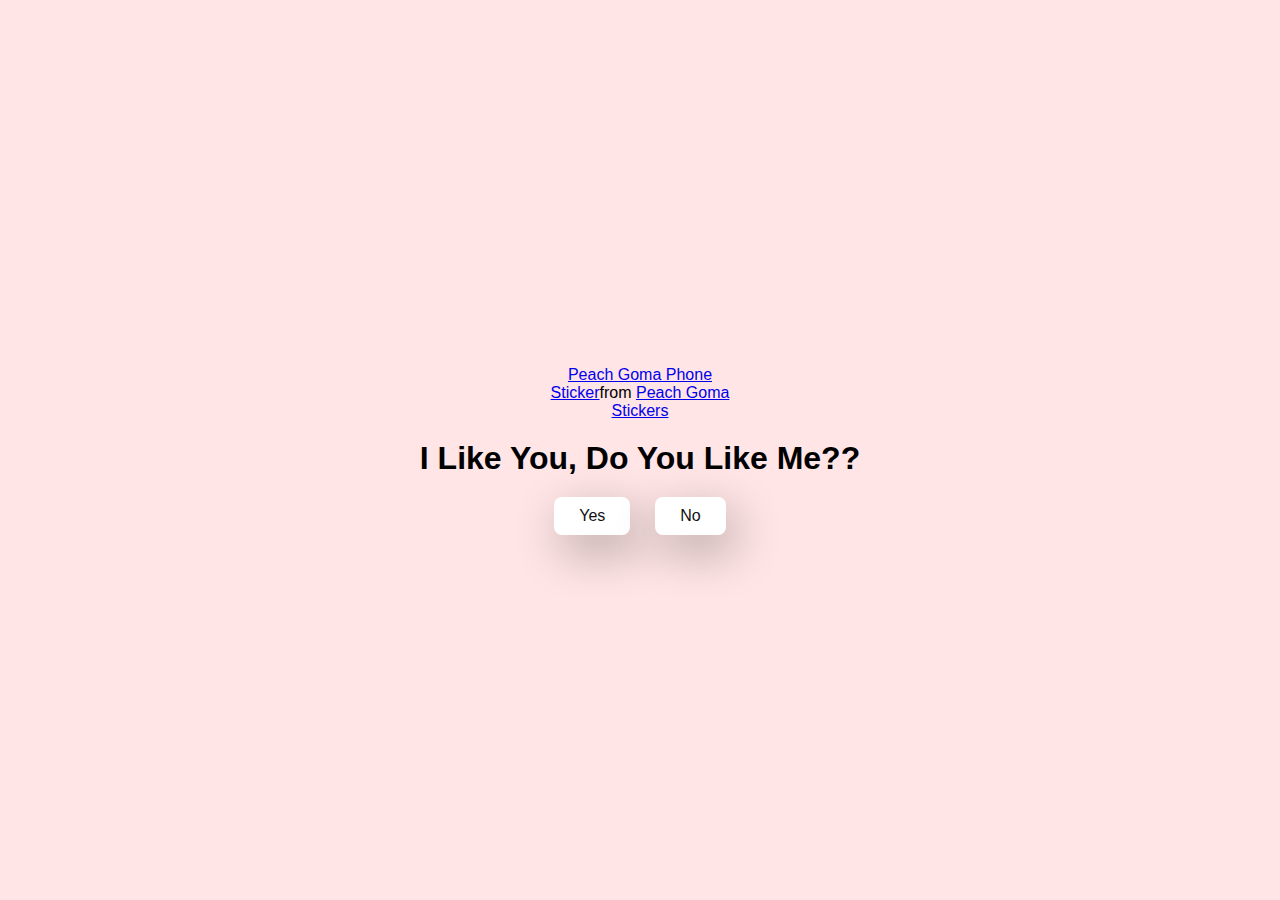
<file: index.html>
<!DOCTYPE html>
<html lang="en">
<head>
    <meta charset="UTF-8">
    <meta name="viewport" content="width=device-width, initial-scale=1.0">
    <title>Ask her out</title>

    <link rel="stylesheet" href="style.css">
</head>
<body>
    <div class="container">
        <div class="tenor-gif-embed" data-postid="15974530976611222074" data-share-method="host" data-aspect-ratio="1.26923" data-width="100%"><a href="https://tenor.com/view/peach-goma-phone-gif-15974530976611222074">Peach Goma Phone Sticker</a>from <a href="https://tenor.com/search/peach+goma-stickers">Peach Goma Stickers</a></div> <script type="text/javascript" async src="https://tenor.com/embed.js"></script>
        <h1>I Like You, Do You Like Me??</h1>

        <div class="btn">
            <a href="yes.html">Yes</a>
            <a href="no3.html" id="move-random">No</a>
        </div>
    </div>

    <script src="script.js"></script>
</body>
</html>
</file>
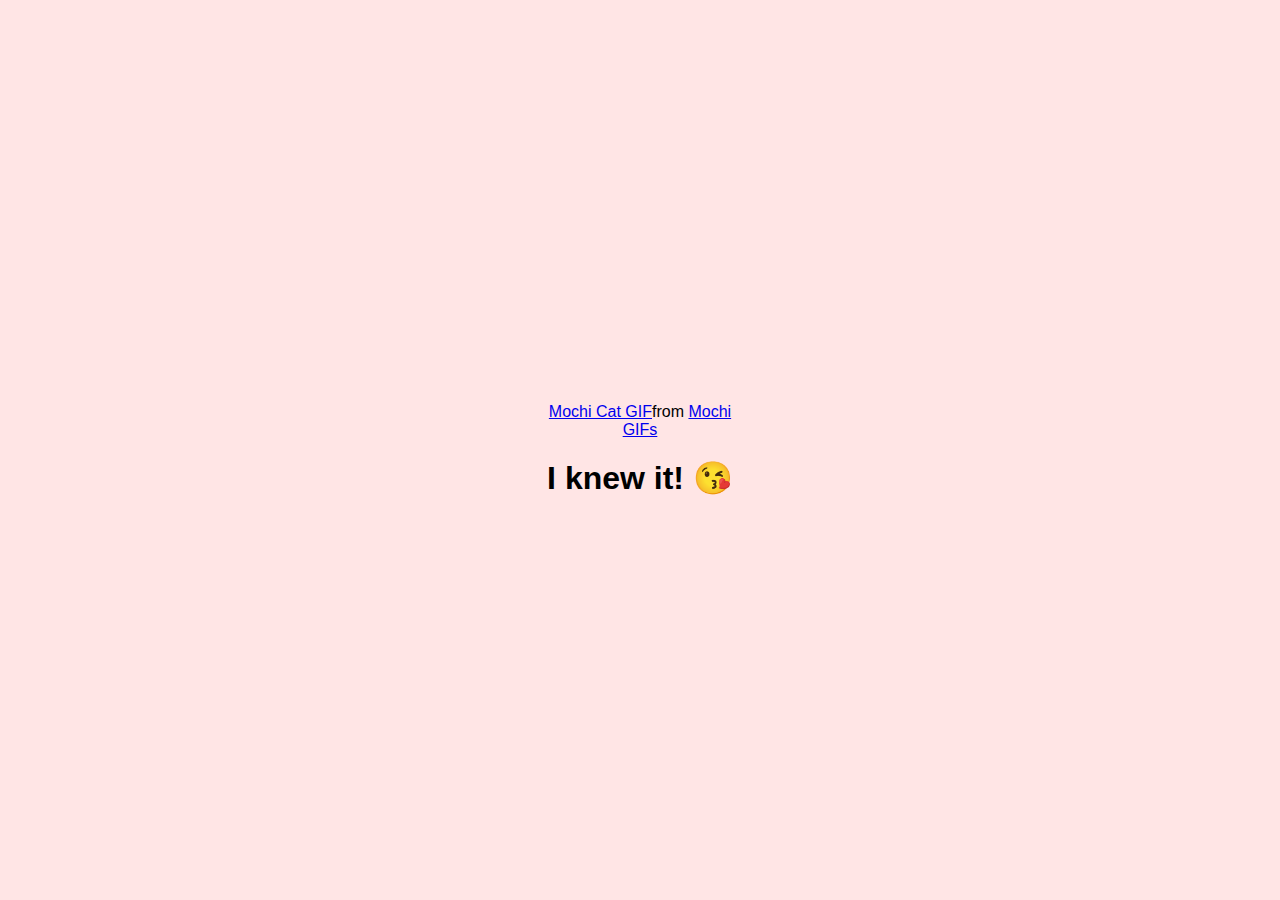
<file: yes.html>
<!DOCTYPE html>
<html lang="en">
<head>
    <meta charset="UTF-8">
    <meta name="viewport" content="width=device-width, initial-scale=1.0">
    <title>Ask her out</title>

    <link rel="stylesheet" href="style.css">
</head>
<body>
    <div class="container">
        <div class="tenor-gif-embed" data-postid="253027946666209433" data-share-method="host" data-aspect-ratio="1.37853" data-width="100%"><a href="https://tenor.com/view/mochi-cat-mochi-and-goma-goma-and-peach-mochi-mochi-peach-cat-gif-gif-253027946666209433">Mochi Cat GIF</a>from <a href="https://tenor.com/search/mochi-gifs">Mochi GIFs</a></div> <script type="text/javascript" async src="https://tenor.com/embed.js"></script>
        <h1>I knew it! 😘</h1>
    </div>
</body>
</html>
</file>
<file: style.css>
*{
    margin: 0;
    padding: 0;
    box-sizing: border-box;
    font-family: sans-serif;
}

body{
    width: 100%;
    min-height: 100vh;
    display: flex;
    justify-content: center;
    align-items: center;
    background-color: #ffe5e5;
}

.container{
display: flex;
flex-direction: column;
text-align: center;
align-items: center;
gap: 20px;
max-width: 500px;
margin: 20px;
}

.container .tenor-gif-embed{
    max-width: 200px;
}

.container .btn{
    display: flex;
    gap: 25px;
}

.btn a{
    text-decoration: none;
    color: #111111;
    background: #ffffff;
    padding: 10px 25px;
    border-radius: 8px;
    box-shadow: 0.5rem 1rem 3rem hsl(0, 0%, 0%, 0.3);
}
</file>
